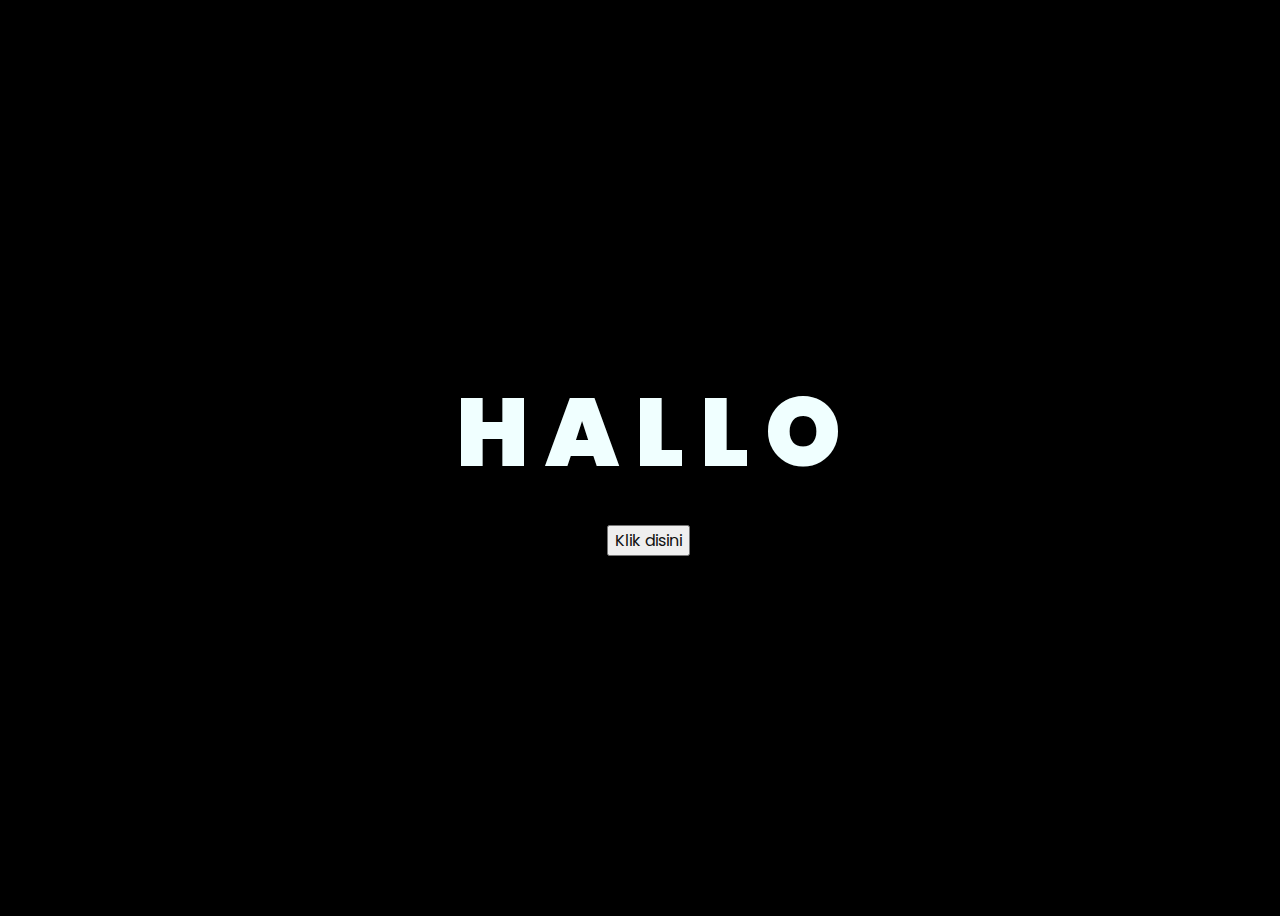
<file: index.html>
<!DOCTYPE html>
<html lang="en">
<head>
    <meta charset="UTF-8">
    <meta http-equiv="X-UA-Compatible" content="IE=edge">
    <meta name="viewport" content="width=device-width, initial-scale=1.0">
    <link rel="stylesheet" href="css/style.css">
    <link rel="icon" href="img/flowers.png" type="image/x-icon">
    <title>Flowers</title>
<!-- Tambahkan di dalam <head> index.html -->
<style>
    .greetings span {
        animation: bounce 2s infinite;
    }
    
    @keyframes bounce {
        0%, 20%, 50%, 80%, 100% {transform: translateY(0);}
        40% {transform: translateY(-30px);}
        60% {transform: translateY(-15px);}
    }
</style>


</head>
<body>
    <div class="greetings">
    <!-- silahkan menambah kata sesuai keinginan dengan <span>text...</span -->
        <span>H</span>
        <span>A</span>
        <span>L</span>
        <span>L</span>
        <span>O</span>
    </div>
    <div class="description">
        <span>Aku ada hadiah spesial buat kamu!!</span>
    </div>
    <div class="button">
        <button>
            <a href="flower.html">Klik disini</a>
        </button>
        
    </div>
<!-- Tambahkan sebelum </body> di index.html -->
<script>
    // Animasi ketik untuk deskripsi
    document.addEventListener('DOMContentLoaded', function() {
        const text = "Aku ada hadiah spesial buat kamu!!";
        const element = document.querySelector('.description span');
        let i = 0;
        
        element.innerHTML = "";
        
        function type() {
            if (i < text.length) {
                element.innerHTML += text.charAt(i);
                i++;
                setTimeout(type, 50);
            }
        }
        
        setTimeout(type, 1000); // Delay 1 detik
    });
</script>

</body>
</html>
</file>
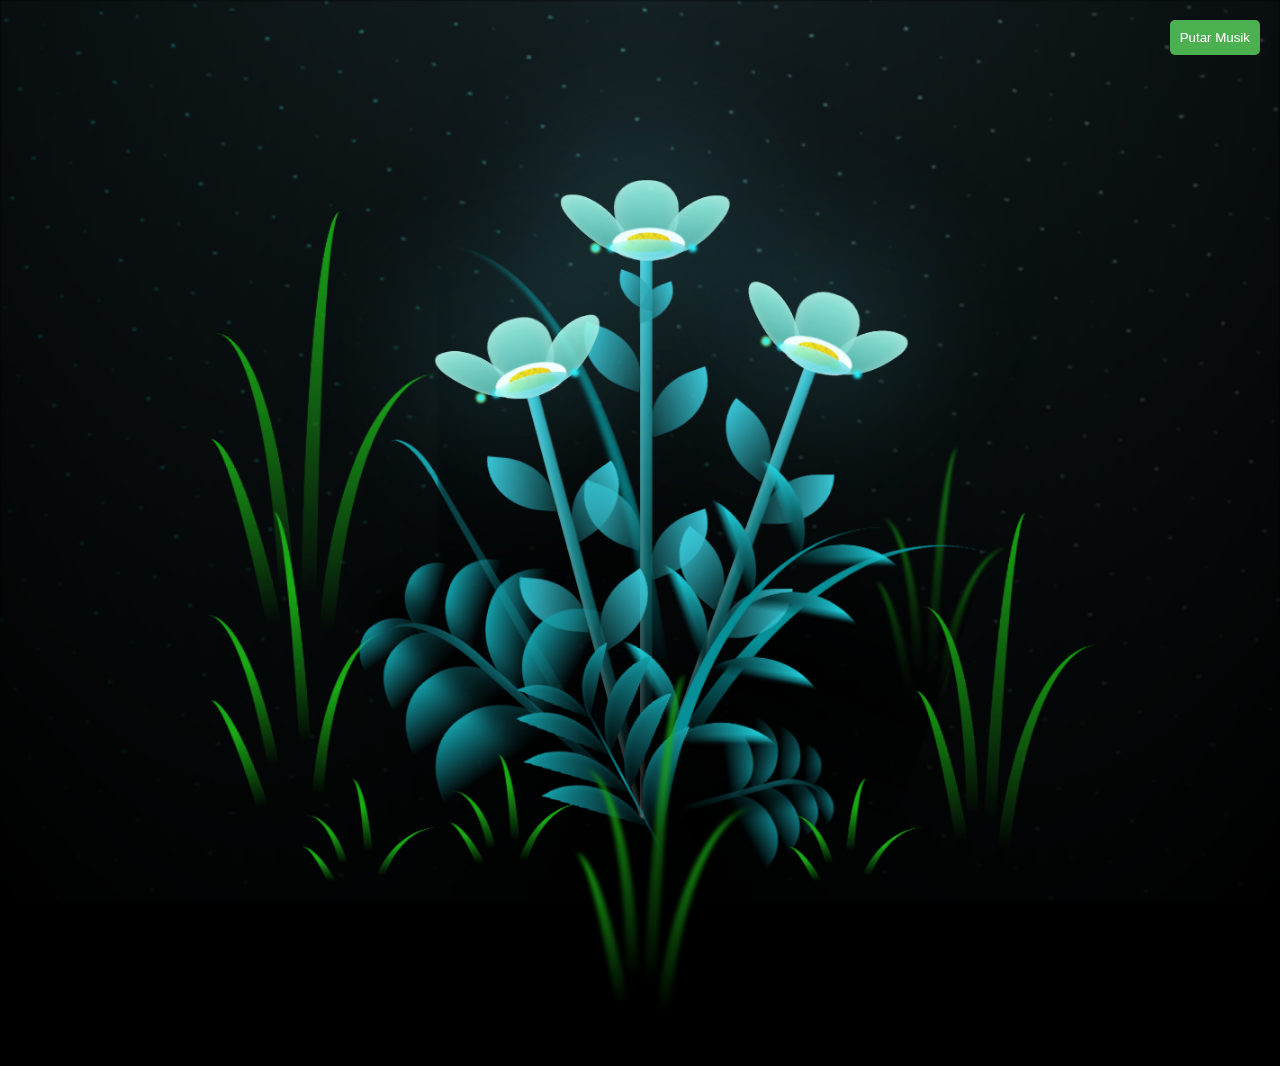
<file: flower.html>
<!DOCTYPE html>
<html lang="en">
<head>
    <meta charset="UTF-8">
    <meta http-equiv="X-UA-Compatible" content="IE=edge">
    <meta name="viewport" content="width=device-width, initial-scale=1.0">
    <link rel="stylesheet" href="css/main.css">
    <link rel="icon" href="img/flowers.png" type="image/x-icon">
    <title>flowers</title>
<!-- Tambahkan di dalam <head> flower.html -->

<!-- Tambahkan sebelum </body> (setelah elemen flowers) -->
<div class="typing-container">
    <div class="typing-text" id="typed-text"></div>
    <div class="typing-cursor"></div>
</div>

</head>
<!-- Tambahkan kode audio ini sebelum </body> -->
<audio id="background-music" loop>
    <source src="asek.mp3" type="audio/mpeg">
    <source src="audio/music.ogg" type="audio/ogg">
    Browser Anda tidak mendukung elemen audio.
</audio>

<body class="container">
  <!-- Pembuat code: https://codepen.io/mdusmanansari/pen/BamepLe -->
    <div class="night"></div>
    <div class="flowers">
      <div class="flower flower--1">
        <div class="flower__leafs flower__leafs--1">
          <div class="flower__leaf flower__leaf--1"></div>
          <div class="flower__leaf flower__leaf--2"></div>
          <div class="flower__leaf flower__leaf--3"></div>
          <div class="flower__leaf flower__leaf--4"></div>
          <div class="flower__white-circle"></div>
  
          <div class="flower__light flower__light--1"></div>
          <div class="flower__light flower__light--2"></div>
          <div class="flower__light flower__light--3"></div>
          <div class="flower__light flower__light--4"></div>
          <div class="flower__light flower__light--5"></div>
          <div class="flower__light flower__light--6"></div>
          <div class="flower__light flower__light--7"></div>
          <div class="flower__light flower__light--8"></div>
  
        </div>
        <div class="flower__line">
          <div class="flower__line__leaf flower__line__leaf--1"></div>
          <div class="flower__line__leaf flower__line__leaf--2"></div>
          <div class="flower__line__leaf flower__line__leaf--3"></div>
          <div class="flower__line__leaf flower__line__leaf--4"></div>
          <div class="flower__line__leaf flower__line__leaf--5"></div>
          <div class="flower__line__leaf flower__line__leaf--6"></div>
        </div>
      </div>
  
      <div class="flower flower--2">
        <div class="flower__leafs flower__leafs--2">
          <div class="flower__leaf flower__leaf--1"></div>
          <div class="flower__leaf flower__leaf--2"></div>
          <div class="flower__leaf flower__leaf--3"></div>
          <div class="flower__leaf flower__leaf--4"></div>
          <div class="flower__white-circle"></div>
  
          <div class="flower__light flower__light--1"></div>
          <div class="flower__light flower__light--2"></div>
          <div class="flower__light flower__light--3"></div>
          <div class="flower__light flower__light--4"></div>
          <div class="flower__light flower__light--5"></div>
          <div class="flower__light flower__light--6"></div>
          <div class="flower__light flower__light--7"></div>
          <div class="flower__light flower__light--8"></div>
  
        </div>
        <div class="flower__line">
          <div class="flower__line__leaf flower__line__leaf--1"></div>
          <div class="flower__line__leaf flower__line__leaf--2"></div>
          <div class="flower__line__leaf flower__line__leaf--3"></div>
          <div class="flower__line__leaf flower__line__leaf--4"></div>
        </div>
      </div>
  
      <div class="flower flower--3">
        <div class="flower__leafs flower__leafs--3">
          <div class="flower__leaf flower__leaf--1"></div>
          <div class="flower__leaf flower__leaf--2"></div>
          <div class="flower__leaf flower__leaf--3"></div>
          <div class="flower__leaf flower__leaf--4"></div>
          <div class="flower__white-circle"></div>
  
          <div class="flower__light flower__light--1"></div>
          <div class="flower__light flower__light--2"></div>
          <div class="flower__light flower__light--3"></div>
          <div class="flower__light flower__light--4"></div>
          <div class="flower__light flower__light--5"></div>
          <div class="flower__light flower__light--6"></div>
          <div class="flower__light flower__light--7"></div>
          <div class="flower__light flower__light--8"></div>
  
        </div>
        <div class="flower__line">
          <div class="flower__line__leaf flower__line__leaf--1"></div>
          <div class="flower__line__leaf flower__line__leaf--2"></div>
          <div class="flower__line__leaf flower__line__leaf--3"></div>
          <div class="flower__line__leaf flower__line__leaf--4"></div>
        </div>
      </div>
  
      <div class="grow-ans" style="--d:1.2s">
        <div class="flower__g-long">
          <div class="flower__g-long__top"></div>
          <div class="flower__g-long__bottom"></div>
        </div>
      </div>
  
      <div class="growing-grass">
        <div class="flower__grass flower__grass--1">
          <div class="flower__grass--top"></div>
          <div class="flower__grass--bottom"></div>
          <div class="flower__grass__leaf flower__grass__leaf--1"></div>
          <div class="flower__grass__leaf flower__grass__leaf--2"></div>
          <div class="flower__grass__leaf flower__grass__leaf--3"></div>
          <div class="flower__grass__leaf flower__grass__leaf--4"></div>
          <div class="flower__grass__leaf flower__grass__leaf--5"></div>
          <div class="flower__grass__leaf flower__grass__leaf--6"></div>
          <div class="flower__grass__leaf flower__grass__leaf--7"></div>
          <div class="flower__grass__leaf flower__grass__leaf--8"></div>
          <div class="flower__grass__overlay"></div>
        </div>
      </div>
  
      <div class="growing-grass">
        <div class="flower__grass flower__grass--2">
          <div class="flower__grass--top"></div>
          <div class="flower__grass--bottom"></div>
          <div class="flower__grass__leaf flower__grass__leaf--1"></div>
          <div class="flower__grass__leaf flower__grass__leaf--2"></div>
          <div class="flower__grass__leaf flower__grass__leaf--3"></div>
          <div class="flower__grass__leaf flower__grass__leaf--4"></div>
          <div class="flower__grass__leaf flower__grass__leaf--5"></div>
          <div class="flower__grass__leaf flower__grass__leaf--6"></div>
          <div class="flower__grass__leaf flower__grass__leaf--7"></div>
          <div class="flower__grass__leaf flower__grass__leaf--8"></div>
          <div class="flower__grass__overlay"></div>
        </div>
      </div>
  
      <div class="grow-ans" style="--d:2.4s">
        <div class="flower__g-right flower__g-right--1">
          <div class="leaf"></div>
        </div>
      </div>
  
      <div class="grow-ans" style="--d:2.8s">
        <div class="flower__g-right flower__g-right--2">
          <div class="leaf"></div>
        </div>
      </div>
  
      <div class="grow-ans" style="--d:2.8s">
        <div class="flower__g-front">
          <div class="flower__g-front__leaf-wrapper flower__g-front__leaf-wrapper--1">
            <div class="flower__g-front__leaf"></div>
          </div>
          <div class="flower__g-front__leaf-wrapper flower__g-front__leaf-wrapper--2">
            <div class="flower__g-front__leaf"></div>
          </div>
          <div class="flower__g-front__leaf-wrapper flower__g-front__leaf-wrapper--3">
            <div class="flower__g-front__leaf"></div>
          </div>
          <div class="flower__g-front__leaf-wrapper flower__g-front__leaf-wrapper--4">
            <div class="flower__g-front__leaf"></div>
          </div>
          <div class="flower__g-front__leaf-wrapper flower__g-front__leaf-wrapper--5">
            <div class="flower__g-front__leaf"></div>
          </div>
          <div class="flower__g-front__leaf-wrapper flower__g-front__leaf-wrapper--6">
            <div class="flower__g-front__leaf"></div>
          </div>
          <div class="flower__g-front__leaf-wrapper flower__g-front__leaf-wrapper--7">
            <div class="flower__g-front__leaf"></div>
          </div>
          <div class="flower__g-front__leaf-wrapper flower__g-front__leaf-wrapper--8">
            <div class="flower__g-front__leaf"></div>
          </div>
          <div class="flower__g-front__line"></div>
        </div>
      </div>
  
      <div class="grow-ans" style="--d:3.2s">
        <div class="flower__g-fr">
          <div class="leaf"></div>
          <div class="flower__g-fr__leaf flower__g-fr__leaf--1"></div>
          <div class="flower__g-fr__leaf flower__g-fr__leaf--2"></div>
          <div class="flower__g-fr__leaf flower__g-fr__leaf--3"></div>
          <div class="flower__g-fr__leaf flower__g-fr__leaf--4"></div>
          <div class="flower__g-fr__leaf flower__g-fr__leaf--5"></div>
          <div class="flower__g-fr__leaf flower__g-fr__leaf--6"></div>
          <div class="flower__g-fr__leaf flower__g-fr__leaf--7"></div>
          <div class="flower__g-fr__leaf flower__g-fr__leaf--8"></div>
        </div>
      </div>
  
      <div class="long-g long-g--0">
        <div class="grow-ans" style="--d:3s">
          <div class="leaf leaf--0"></div>
        </div>
        <div class="grow-ans" style="--d:2.2s">
          <div class="leaf leaf--1"></div>
        </div>
        <div class="grow-ans" style="--d:3.4s">
          <div class="leaf leaf--2"></div>
        </div>
        <div class="grow-ans" style="--d:3.6s">
          <div class="leaf leaf--3"></div>
        </div>
      </div>
  
      <div class="long-g long-g--1">
        <div class="grow-ans" style="--d:3.6s">
          <div class="leaf leaf--0"></div>
        </div>
        <div class="grow-ans" style="--d:3.8s">
          <div class="leaf leaf--1"></div>
        </div>
        <div class="grow-ans" style="--d:4s">
          <div class="leaf leaf--2"></div>
        </div>
        <div class="grow-ans" style="--d:4.2s">
          <div class="leaf leaf--3"></div>
        </div>
      </div>
  
      <div class="long-g long-g--2">
        <div class="grow-ans" style="--d:4s">
          <div class="leaf leaf--0"></div>
        </div>
        <div class="grow-ans" style="--d:4.2s">
          <div class="leaf leaf--1"></div>
        </div>
        <div class="grow-ans" style="--d:4.4s">
          <div class="leaf leaf--2"></div>
        </div>
        <div class="grow-ans" style="--d:4.6s">
          <div class="leaf leaf--3"></div>
        </div>
      </div>
  
      <div class="long-g long-g--3">
        <div class="grow-ans" style="--d:4s">
          <div class="leaf leaf--0"></div>
        </div>
        <div class="grow-ans" style="--d:4.2s">
          <div class="leaf leaf--1"></div>
        </div>
        <div class="grow-ans" style="--d:3s">
          <div class="leaf leaf--2"></div>
        </div>
        <div class="grow-ans" style="--d:3.6s">
          <div class="leaf leaf--3"></div>
        </div>
      </div>
  
      <div class="long-g long-g--4">
        <div class="grow-ans" style="--d:4s">
          <div class="leaf leaf--0"></div>
        </div>
        <div class="grow-ans" style="--d:4.2s">
          <div class="leaf leaf--1"></div>
        </div>
        <div class="grow-ans" style="--d:3s">
          <div class="leaf leaf--2"></div>
        </div>
        <div class="grow-ans" style="--d:3.6s">
          <div class="leaf leaf--3"></div>
        </div>
      </div>
  
      <div class="long-g long-g--5">
        <div class="grow-ans" style="--d:4s">
          <div class="leaf leaf--0"></div>
        </div>
        <div class="grow-ans" style="--d:4.2s">
          <div class="leaf leaf--1"></div>
        </div>
        <div class="grow-ans" style="--d:3s">
          <div class="leaf leaf--2"></div>
        </div>
        <div class="grow-ans" style="--d:3.6s">
          <div class="leaf leaf--3"></div>
        </div>
      </div>
  
      <div class="long-g long-g--6">
        <div class="grow-ans" style="--d:4.2s">
          <div class="leaf leaf--0"></div>
        </div>
        <div class="grow-ans" style="--d:4.4s">
          <div class="leaf leaf--1"></div>
        </div>
        <div class="grow-ans" style="--d:4.6s">
          <div class="leaf leaf--2"></div>
        </div>
        <div class="grow-ans" style="--d:4.8s">
          <div class="leaf leaf--3"></div>
        </div>
      </div>
  
      <div class="long-g long-g--7">
        <div class="grow-ans" style="--d:3s">
          <div class="leaf leaf--0"></div>
        </div>
        <div class="grow-ans" style="--d:3.2s">
          <div class="leaf leaf--1"></div>
        </div>
        <div class="grow-ans" style="--d:3.5s">
          <div class="leaf leaf--2"></div>
        </div>
        <div class="grow-ans" style="--d:3.6s">
          <div class="leaf leaf--3"></div>
        </div>
      </div>
    </div>
    <script src="main.js"></script>
  </body>
</html>
</file>
<file: css/style.css>
@import url('https://fonts.googleapis.com/css2?family=Poppins:ital,wght@0,500;1,900&display=swap');
*{
    font-family: 'Poppins',cursive;
}
body{
    color: azure;
    width: 100%;
    height: 100vh;
    display: flex;
    flex-direction: column;
    align-items: center;
    justify-content: center;
    background-color: black;
}
.greetings{
    font-size: 6rem;
    font-weight: 900;
}
.greetings > span{
    animation: glow 2.5s ease-in-out infinite;
}
@keyframes glow{
    0%, 100%{
        color: #fff;
        text-shadow: 0 0 12px #39c6d6, 0 0 50px #39c6d6, 0 0 100px #39c6d6;
    }
    10%, 90%{
        color: #111;
        text-shadow: none;
    }
}
.greetings > span:nth-child(2){
    animation-delay: .2s ;
}
.greetings > span:nth-child(3){
    animation-delay: .4s ;
}
.greetings > span:nth-child(4){
    animation-delay: .6s;
}
.greetings > span:nth-child(5){
    animation-delay: .8s;
}

.description{
    font-size: 1.5rem;
    margin-bottom: 20px;
}

.button a{
    text-decoration: none;
    font-size: 1rem;
    color: #111;
}

@media screen and (max-width:574px){
    .greetings{
        display: block;
        font-size: 3rem;
        font-weight: 500;
        text-align: center;
    }
    .description{
        font-size: 1rem;
    }
    
    .button a{
        font-size: .5rem;
    }
}

    .typing-container {
        position: fixed;
        top: 20px;
        left: 50%;
        transform: translateX(-50%);
        text-align: center;
        z-index: 1000;
        max-width: 80%;
    }
    
    .typing-text {
        display: inline-block;
        font-family: 'Courier New', monospace;
        font-size: 18px;
        color: #fff;
        background: rgba(0, 0, 0, 0.5);
        padding: 10px 20px;
        border-radius: 10px;
        margin-top: 10px;
        border: 2px solid rgba(255, 255, 255, 0.3);
    }
    
    .typing-cursor {
        display: inline-block;
        width: 8px;
        height: 20px;
        background-color: white;
        margin-left: 4px;
        animation: blink 0.7s infinite;
        vertical-align: text-bottom;
    }
    
    @keyframes blink {
        0%, 100% { opacity: 1; }
        50% { opacity: 0; }
    }
</file>
<file: css/main.css>
*,
*::after,
*::before {
  padding: 0;
  margin: 0;
  box-sizing: border-box;
}

:root {
  --dark-color: #000;
}

body {
  display: flex;
  align-items: flex-end;
  justify-content: center;
  min-height: 100vh;
  background-color: var(--dark-color);
  overflow: hidden;
  perspective: 1000px;
}

.night {
  position: fixed;
  left: 50%;
  top: 0;
  transform: translateX(-50%);
  width: 100%;
  height: 100%;
  filter: blur(0.1vmin);
  background-image: radial-gradient(ellipse at top, transparent 0%, var(--dark-color)), radial-gradient(ellipse at bottom, var(--dark-color), rgba(145, 233, 255, 0.2)), repeating-linear-gradient(220deg, rgb(0, 0, 0) 0px, rgb(0, 0, 0) 19px, transparent 19px, transparent 22px), repeating-linear-gradient(189deg, rgb(0, 0, 0) 0px, rgb(0, 0, 0) 19px, transparent 19px, transparent 22px), repeating-linear-gradient(148deg, rgb(0, 0, 0) 0px, rgb(0, 0, 0) 19px, transparent 19px, transparent 22px), linear-gradient(90deg, rgb(0, 255, 250), rgb(240, 240, 240));
}

.flowers {
  position: relative;
  transform: scale(0.9);
}

.flower {
  position: absolute;
  bottom: 10vmin;
  transform-origin: bottom center;
  z-index: 10;
  --fl-speed: 0.8s;
}
.flower--1 {
  -webkit-animation: moving-flower-1 4s linear infinite;
          animation: moving-flower-1 4s linear infinite;
}
.flower--1 .flower__line {
  height: 70vmin;
  -webkit-animation-delay: 0.3s;
          animation-delay: 0.3s;
}
.flower--1 .flower__line__leaf--1 {
  -webkit-animation: blooming-leaf-right var(--fl-speed) 1.6s backwards;
          animation: blooming-leaf-right var(--fl-speed) 1.6s backwards;
}
.flower--1 .flower__line__leaf--2 {
  -webkit-animation: blooming-leaf-right var(--fl-speed) 1.4s backwards;
          animation: blooming-leaf-right var(--fl-speed) 1.4s backwards;
}
.flower--1 .flower__line__leaf--3 {
  -webkit-animation: blooming-leaf-left var(--fl-speed) 1.2s backwards;
          animation: blooming-leaf-left var(--fl-speed) 1.2s backwards;
}
.flower--1 .flower__line__leaf--4 {
  -webkit-animation: blooming-leaf-left var(--fl-speed) 1s backwards;
          animation: blooming-leaf-left var(--fl-speed) 1s backwards;
}
.flower--1 .flower__line__leaf--5 {
  -webkit-animation: blooming-leaf-right var(--fl-speed) 1.8s backwards;
          animation: blooming-leaf-right var(--fl-speed) 1.8s backwards;
}
.flower--1 .flower__line__leaf--6 {
  -webkit-animation: blooming-leaf-left var(--fl-speed) 2s backwards;
          animation: blooming-leaf-left var(--fl-speed) 2s backwards;
}
.flower--2 {
  left: 50%;
  transform: rotate(20deg);
  -webkit-animation: moving-flower-2 4s linear infinite;
          animation: moving-flower-2 4s linear infinite;
}
.flower--2 .flower__line {
  height: 60vmin;
  -webkit-animation-delay: 0.6s;
          animation-delay: 0.6s;
}
.flower--2 .flower__line__leaf--1 {
  -webkit-animation: blooming-leaf-right var(--fl-speed) 1.9s backwards;
          animation: blooming-leaf-right var(--fl-speed) 1.9s backwards;
}
.flower--2 .flower__line__leaf--2 {
  -webkit-animation: blooming-leaf-right var(--fl-speed) 1.7s backwards;
          animation: blooming-leaf-right var(--fl-speed) 1.7s backwards;
}
.flower--2 .flower__line__leaf--3 {
  -webkit-animation: blooming-leaf-left var(--fl-speed) 1.5s backwards;
          animation: blooming-leaf-left var(--fl-speed) 1.5s backwards;
}
.flower--2 .flower__line__leaf--4 {
  -webkit-animation: blooming-leaf-left var(--fl-speed) 1.3s backwards;
          animation: blooming-leaf-left var(--fl-speed) 1.3s backwards;
}
.flower--3 {
  left: 50%;
  transform: rotate(-15deg);
  -webkit-animation: moving-flower-3 4s linear infinite;
          animation: moving-flower-3 4s linear infinite;
}
.flower--3 .flower__line {
  -webkit-animation-delay: 0.9s;
          animation-delay: 0.9s;
}
.flower--3 .flower__line__leaf--1 {
  -webkit-animation: blooming-leaf-right var(--fl-speed) 2.5s backwards;
          animation: blooming-leaf-right var(--fl-speed) 2.5s backwards;
}
.flower--3 .flower__line__leaf--2 {
  -webkit-animation: blooming-leaf-right var(--fl-speed) 2.3s backwards;
          animation: blooming-leaf-right var(--fl-speed) 2.3s backwards;
}
.flower--3 .flower__line__leaf--3 {
  -webkit-animation: blooming-leaf-left var(--fl-speed) 2.1s backwards;
          animation: blooming-leaf-left var(--fl-speed) 2.1s backwards;
}
.flower--3 .flower__line__leaf--4 {
  -webkit-animation: blooming-leaf-left var(--fl-speed) 1.9s backwards;
          animation: blooming-leaf-left var(--fl-speed) 1.9s backwards;
}
.flower__leafs {
  position: relative;
  -webkit-animation: blooming-flower 2s backwards;
          animation: blooming-flower 2s backwards;
}
.flower__leafs--1 {
  -webkit-animation-delay: 1.1s;
          animation-delay: 1.1s;
}
.flower__leafs--2 {
  -webkit-animation-delay: 1.4s;
          animation-delay: 1.4s;
}
.flower__leafs--3 {
  -webkit-animation-delay: 1.7s;
          animation-delay: 1.7s;
}
.flower__leafs::after {
  content: "";
  position: absolute;
  left: 0;
  top: 0;
  transform: translate(-50%, -100%);
  width: 8vmin;
  height: 8vmin;
  background-color: #6bf0ff;
  filter: blur(10vmin);
}
.flower__leaf {
  position: absolute;
  bottom: 0;
  left: 50%;
  width: 8vmin;
  height: 11vmin;
  border-radius: 51% 49% 47% 53%/44% 45% 55% 69%;
  background-color: #a7ffee;
  background-image: linear-gradient(to top, #54b8aa, #a7ffee);
  transform-origin: bottom center;
  opacity: 0.9;
  box-shadow: inset 0 0 2vmin rgba(255, 255, 255, 0.5);
}
.flower__leaf--1 {
  transform: translate(-10%, 1%) rotateY(40deg) rotateX(-50deg);
}
.flower__leaf--2 {
  transform: translate(-50%, -4%) rotateX(40deg);
}
.flower__leaf--3 {
  transform: translate(-90%, 0%) rotateY(45deg) rotateX(50deg);
}
.flower__leaf--4 {
  width: 8vmin;
  height: 8vmin;
  transform-origin: bottom left;
  border-radius: 4vmin 10vmin 4vmin 4vmin;
  transform: translate(0%, 18%) rotateX(70deg) rotate(-43deg);
  background-image: linear-gradient(to top, #39c6d6, #a7ffee);
  z-index: 1;
  opacity: 0.8;
}
.flower__white-circle {
  position: absolute;
  left: -3.5vmin;
  top: -3vmin;
  width: 9vmin;
  height: 4vmin;
  border-radius: 50%;
  background-color: #fff;
}
.flower__white-circle::after {
  content: "";
  position: absolute;
  left: 50%;
  top: 45%;
  transform: translate(-50%, -50%);
  width: 60%;
  height: 60%;
  border-radius: inherit;
  background-image: repeating-linear-gradient(135deg, rgba(0, 0, 0, 0.03) 0px, rgba(0, 0, 0, 0.03) 1px, transparent 1px, transparent 12px), repeating-linear-gradient(45deg, rgba(0, 0, 0, 0.03) 0px, rgba(0, 0, 0, 0.03) 1px, transparent 1px, transparent 12px), repeating-linear-gradient(67.5deg, rgba(0, 0, 0, 0.03) 0px, rgba(0, 0, 0, 0.03) 1px, transparent 1px, transparent 12px), repeating-linear-gradient(135deg, rgba(0, 0, 0, 0.03) 0px, rgba(0, 0, 0, 0.03) 1px, transparent 1px, transparent 12px), repeating-linear-gradient(45deg, rgba(0, 0, 0, 0.03) 0px, rgba(0, 0, 0, 0.03) 1px, transparent 1px, transparent 12px), repeating-linear-gradient(112.5deg, rgba(0, 0, 0, 0.03) 0px, rgba(0, 0, 0, 0.03) 1px, transparent 1px, transparent 12px), repeating-linear-gradient(112.5deg, rgba(0, 0, 0, 0.03) 0px, rgba(0, 0, 0, 0.03) 1px, transparent 1px, transparent 12px), repeating-linear-gradient(45deg, rgba(0, 0, 0, 0.03) 0px, rgba(0, 0, 0, 0.03) 1px, transparent 1px, transparent 12px), repeating-linear-gradient(22.5deg, rgba(0, 0, 0, 0.03) 0px, rgba(0, 0, 0, 0.03) 1px, transparent 1px, transparent 12px), repeating-linear-gradient(45deg, rgba(0, 0, 0, 0.03) 0px, rgba(0, 0, 0, 0.03) 1px, transparent 1px, transparent 12px), repeating-linear-gradient(22.5deg, rgba(0, 0, 0, 0.03) 0px, rgba(0, 0, 0, 0.03) 1px, transparent 1px, transparent 12px), repeating-linear-gradient(135deg, rgba(0, 0, 0, 0.03) 0px, rgba(0, 0, 0, 0.03) 1px, transparent 1px, transparent 12px), repeating-linear-gradient(157.5deg, rgba(0, 0, 0, 0.03) 0px, rgba(0, 0, 0, 0.03) 1px, transparent 1px, transparent 12px), repeating-linear-gradient(67.5deg, rgba(0, 0, 0, 0.03) 0px, rgba(0, 0, 0, 0.03) 1px, transparent 1px, transparent 12px), repeating-linear-gradient(67.5deg, rgba(0, 0, 0, 0.03) 0px, rgba(0, 0, 0, 0.03) 1px, transparent 1px, transparent 12px), linear-gradient(90deg, rgb(255, 235, 18), rgb(255, 206, 0));
}
.flower__line {
  height: 55vmin;
  width: 1.5vmin;
  background-image: linear-gradient(to left, rgba(0, 0, 0, 0.2), transparent, rgba(255, 255, 255, 0.2)), linear-gradient(to top, transparent 10%, #14757a, #39c6d6);
  box-shadow: inset 0 0 2px rgba(0, 0, 0, 0.5);
  -webkit-animation: grow-flower-tree 4s backwards;
          animation: grow-flower-tree 4s backwards;
}
.flower__line__leaf {
  --w: 7vmin;
  --h: calc(var(--w) + 2vmin);
  position: absolute;
  top: 20%;
  left: 90%;
  width: var(--w);
  height: var(--h);
  border-top-right-radius: var(--h);
  border-bottom-left-radius: var(--h);
  background-image: linear-gradient(to top, rgba(20, 117, 122, 0.4), #39c6d6);
}
.flower__line__leaf--1 {
  transform: rotate(70deg) rotateY(30deg);
}
.flower__line__leaf--2 {
  top: 45%;
  transform: rotate(70deg) rotateY(30deg);
}
.flower__line__leaf--3, .flower__line__leaf--4, .flower__line__leaf--6 {
  border-top-right-radius: 0;
  border-bottom-left-radius: 0;
  border-top-left-radius: var(--h);
  border-bottom-right-radius: var(--h);
  left: -460%;
  top: 12%;
  transform: rotate(-70deg) rotateY(30deg);
}
.flower__line__leaf--4 {
  top: 40%;
}
.flower__line__leaf--5 {
  top: 0;
  transform-origin: left;
  transform: rotate(70deg) rotateY(30deg) scale(0.6);
}
.flower__line__leaf--6 {
  top: -2%;
  left: -450%;
  transform-origin: right;
  transform: rotate(-70deg) rotateY(30deg) scale(0.6);
}
.flower__light {
  position: absolute;
  bottom: 0vmin;
  width: 1vmin;
  height: 1vmin;
  background-color: rgb(255, 251, 0);
  border-radius: 50%;
  filter: blur(0.2vmin);
  -webkit-animation: light-ans 4s linear infinite backwards;
          animation: light-ans 4s linear infinite backwards;
}
.flower__light:nth-child(odd) {
  background-color: #23f0ff;
}
.flower__light--1 {
  left: -2vmin;
  -webkit-animation-delay: 1s;
          animation-delay: 1s;
}
.flower__light--2 {
  left: 3vmin;
  -webkit-animation-delay: 0.5s;
          animation-delay: 0.5s;
}
.flower__light--3 {
  left: -6vmin;
  -webkit-animation-delay: 0.3s;
          animation-delay: 0.3s;
}
.flower__light--4 {
  left: 6vmin;
  -webkit-animation-delay: 0.9s;
          animation-delay: 0.9s;
}
.flower__light--5 {
  left: -1vmin;
  -webkit-animation-delay: 1.5s;
          animation-delay: 1.5s;
}
.flower__light--6 {
  left: -4vmin;
  -webkit-animation-delay: 3s;
          animation-delay: 3s;
}
.flower__light--7 {
  left: 3vmin;
  -webkit-animation-delay: 2s;
          animation-delay: 2s;
}
.flower__light--8 {
  left: -6vmin;
  -webkit-animation-delay: 3.5s;
          animation-delay: 3.5s;
}
.flower__grass {
  --c: #159faa;
  --line-w: 1.5vmin;
  position: absolute;
  bottom: 12vmin;
  left: -7vmin;
  display: flex;
  flex-direction: column;
  align-items: flex-end;
  z-index: 20;
  transform-origin: bottom center;
  transform: rotate(-48deg) rotateY(40deg);
}
.flower__grass--1 {
  -webkit-animation: moving-grass 2s linear infinite;
          animation: moving-grass 2s linear infinite;
}
.flower__grass--2 {
  left: 2vmin;
  bottom: 10vmin;
  transform: scale(0.5) rotate(75deg) rotateX(10deg) rotateY(-200deg);
  opacity: 0.8;
  z-index: 0;
  -webkit-animation: moving-grass--2 1.5s linear infinite;
          animation: moving-grass--2 1.5s linear infinite;
}
.flower__grass--top {
  width: 7vmin;
  height: 10vmin;
  border-top-right-radius: 100%;
  border-right: var(--line-w) solid var(--c);
  transform-origin: bottom center;
  transform: rotate(-2deg);
}
.flower__grass--bottom {
  margin-top: -2px;
  width: var(--line-w);
  height: 25vmin;
  background-image: linear-gradient(to top, transparent, var(--c));
}
.flower__grass__leaf {
  --size: 10vmin;
  position: absolute;
  width: calc(var(--size) * 2.1);
  height: var(--size);
  border-top-left-radius: var(--size);
  border-top-right-radius: var(--size);
  background-image: linear-gradient(to top, transparent, transparent 30%, var(--c));
  z-index: 100;
}
.flower__grass__leaf--1 {
  top: -6%;
  left: 30%;
  --size: 6vmin;
  transform: rotate(-20deg);
  -webkit-animation: growing-grass-ans--1 2s 2.6s backwards;
          animation: growing-grass-ans--1 2s 2.6s backwards;
}
@-webkit-keyframes growing-grass-ans--1 {
  0% {
    transform-origin: bottom left;
    transform: rotate(-20deg) scale(0);
  }
}
@keyframes growing-grass-ans--1 {
  0% {
    transform-origin: bottom left;
    transform: rotate(-20deg) scale(0);
  }
}
.flower__grass__leaf--2 {
  top: -5%;
  left: -110%;
  --size: 6vmin;
  transform: rotate(10deg);
  -webkit-animation: growing-grass-ans--2 2s 2.4s linear backwards;
          animation: growing-grass-ans--2 2s 2.4s linear backwards;
}
@-webkit-keyframes growing-grass-ans--2 {
  0% {
    transform-origin: bottom right;
    transform: rotate(10deg) scale(0);
  }
}
@keyframes growing-grass-ans--2 {
  0% {
    transform-origin: bottom right;
    transform: rotate(10deg) scale(0);
  }
}
.flower__grass__leaf--3 {
  top: 5%;
  left: 60%;
  --size: 8vmin;
  transform: rotate(-18deg) rotateX(-20deg);
  -webkit-animation: growing-grass-ans--3 2s 2.2s linear backwards;
          animation: growing-grass-ans--3 2s 2.2s linear backwards;
}
@-webkit-keyframes growing-grass-ans--3 {
  0% {
    transform-origin: bottom left;
    transform: rotate(-18deg) rotateX(-20deg) scale(0);
  }
}
@keyframes growing-grass-ans--3 {
  0% {
    transform-origin: bottom left;
    transform: rotate(-18deg) rotateX(-20deg) scale(0);
  }
}
.flower__grass__leaf--4 {
  top: 6%;
  left: -135%;
  --size: 8vmin;
  transform: rotate(2deg);
  -webkit-animation: growing-grass-ans--4 2s 2s linear backwards;
          animation: growing-grass-ans--4 2s 2s linear backwards;
}
@-webkit-keyframes growing-grass-ans--4 {
  0% {
    transform-origin: bottom right;
    transform: rotate(2deg) scale(0);
  }
}
@keyframes growing-grass-ans--4 {
  0% {
    transform-origin: bottom right;
    transform: rotate(2deg) scale(0);
  }
}
.flower__grass__leaf--5 {
  top: 20%;
  left: 60%;
  --size: 10vmin;
  transform: rotate(-24deg) rotateX(-20deg);
  -webkit-animation: growing-grass-ans--5 2s 1.8s linear backwards;
          animation: growing-grass-ans--5 2s 1.8s linear backwards;
}
@-webkit-keyframes growing-grass-ans--5 {
  0% {
    transform-origin: bottom left;
    transform: rotate(-24deg) rotateX(-20deg) scale(0);
  }
}
@keyframes growing-grass-ans--5 {
  0% {
    transform-origin: bottom left;
    transform: rotate(-24deg) rotateX(-20deg) scale(0);
  }
}
.flower__grass__leaf--6 {
  top: 22%;
  left: -180%;
  --size: 10vmin;
  transform: rotate(10deg);
  -webkit-animation: growing-grass-ans--6 2s 1.6s linear backwards;
          animation: growing-grass-ans--6 2s 1.6s linear backwards;
}
@-webkit-keyframes growing-grass-ans--6 {
  0% {
    transform-origin: bottom right;
    transform: rotate(10deg) scale(0);
  }
}
@keyframes growing-grass-ans--6 {
  0% {
    transform-origin: bottom right;
    transform: rotate(10deg) scale(0);
  }
}
.flower__grass__leaf--7 {
  top: 39%;
  left: 70%;
  --size: 10vmin;
  transform: rotate(-10deg);
  -webkit-animation: growing-grass-ans--7 2s 1.4s linear backwards;
          animation: growing-grass-ans--7 2s 1.4s linear backwards;
}
@-webkit-keyframes growing-grass-ans--7 {
  0% {
    transform-origin: bottom left;
    transform: rotate(-10deg) scale(0);
  }
}
@keyframes growing-grass-ans--7 {
  0% {
    transform-origin: bottom left;
    transform: rotate(-10deg) scale(0);
  }
}
.flower__grass__leaf--8 {
  top: 40%;
  left: -215%;
  --size: 11vmin;
  transform: rotate(10deg);
  -webkit-animation: growing-grass-ans--8 2s 1.2s linear backwards;
          animation: growing-grass-ans--8 2s 1.2s linear backwards;
}
@-webkit-keyframes growing-grass-ans--8 {
  0% {
    transform-origin: bottom right;
    transform: rotate(10deg) scale(0);
  }
}
@keyframes growing-grass-ans--8 {
  0% {
    transform-origin: bottom right;
    transform: rotate(10deg) scale(0);
  }
}
.flower__grass__overlay {
  position: absolute;
  top: -10%;
  right: 0%;
  width: 100%;
  height: 100%;
  background-color: rgba(0, 0, 0, 0.6);
  filter: blur(1.5vmin);
  z-index: 100;
}
.flower__g-long {
  --w: 2vmin;
  --h: 6vmin;
  --c: #159faa;
  position: absolute;
  bottom: 10vmin;
  left: -3vmin;
  transform-origin: bottom center;
  transform: rotate(-30deg) rotateY(-20deg);
  display: flex;
  flex-direction: column;
  align-items: flex-end;
  -webkit-animation: flower-g-long-ans 3s linear infinite;
          animation: flower-g-long-ans 3s linear infinite;
}
@-webkit-keyframes flower-g-long-ans {
  0%, 100% {
    transform: rotate(-30deg) rotateY(-20deg);
  }
  50% {
    transform: rotate(-32deg) rotateY(-20deg);
  }
}
@keyframes flower-g-long-ans {
  0%, 100% {
    transform: rotate(-30deg) rotateY(-20deg);
  }
  50% {
    transform: rotate(-32deg) rotateY(-20deg);
  }
}
.flower__g-long__top {
  top: calc(var(--h) * -1);
  width: calc(var(--w) + 1vmin);
  height: var(--h);
  border-top-right-radius: 100%;
  border-right: 0.7vmin solid var(--c);
  transform: translate(-0.7vmin, 1vmin);
}
.flower__g-long__bottom {
  width: var(--w);
  height: 50vmin;
  transform-origin: bottom center;
  background-image: linear-gradient(to top, transparent 30%, var(--c));
  box-shadow: inset 0 0 2px rgba(0, 0, 0, 0.5);
  -webkit-clip-path: polygon(35% 0, 65% 1%, 100% 100%, 0% 100%);
          clip-path: polygon(35% 0, 65% 1%, 100% 100%, 0% 100%);
}
.flower__g-right {
  position: absolute;
  bottom: 6vmin;
  left: -2vmin;
  transform-origin: bottom left;
  transform: rotate(20deg);
}
.flower__g-right .leaf {
  width: 30vmin;
  height: 50vmin;
  border-top-left-radius: 100%;
  border-left: 2vmin solid #079097;
  background-image: linear-gradient(to bottom, transparent, var(--dark-color) 60%);
  -webkit-mask-image: linear-gradient(to top, transparent 30%, #079097 60%);
}
.flower__g-right--1 {
  -webkit-animation: flower-g-right-ans 2.5s linear infinite;
          animation: flower-g-right-ans 2.5s linear infinite;
}
.flower__g-right--2 {
  left: 5vmin;
  transform: rotateY(-180deg);
  -webkit-animation: flower-g-right-ans--2 3s linear infinite;
          animation: flower-g-right-ans--2 3s linear infinite;
}
.flower__g-right--2 .leaf {
  height: 75vmin;
  filter: blur(0.3vmin);
  opacity: 0.8;
}
@-webkit-keyframes flower-g-right-ans {
  0%, 100% {
    transform: rotate(20deg);
  }
  50% {
    transform: rotate(24deg) rotateX(-20deg);
  }
}
@keyframes flower-g-right-ans {
  0%, 100% {
    transform: rotate(20deg);
  }
  50% {
    transform: rotate(24deg) rotateX(-20deg);
  }
}
@-webkit-keyframes flower-g-right-ans--2 {
  0%, 100% {
    transform: rotateY(-180deg) rotate(0deg) rotateX(-20deg);
  }
  50% {
    transform: rotateY(-180deg) rotate(6deg) rotateX(-20deg);
  }
}
@keyframes flower-g-right-ans--2 {
  0%, 100% {
    transform: rotateY(-180deg) rotate(0deg) rotateX(-20deg);
  }
  50% {
    transform: rotateY(-180deg) rotate(6deg) rotateX(-20deg);
  }
}
.flower__g-front {
  position: absolute;
  bottom: 6vmin;
  left: 2.5vmin;
  z-index: 100;
  transform-origin: bottom center;
  transform: rotate(-28deg) rotateY(30deg) scale(1.04);
  -webkit-animation: flower__g-front-ans 2s linear infinite;
          animation: flower__g-front-ans 2s linear infinite;
}
@-webkit-keyframes flower__g-front-ans {
  0%, 100% {
    transform: rotate(-28deg) rotateY(30deg) scale(1.04);
  }
  50% {
    transform: rotate(-35deg) rotateY(40deg) scale(1.04);
  }
}
@keyframes flower__g-front-ans {
  0%, 100% {
    transform: rotate(-28deg) rotateY(30deg) scale(1.04);
  }
  50% {
    transform: rotate(-35deg) rotateY(40deg) scale(1.04);
  }
}
.flower__g-front__line {
  width: 0.3vmin;
  height: 20vmin;
  background-image: linear-gradient(to top, transparent, #079097, transparent 100%);
  position: relative;
}
.flower__g-front__leaf-wrapper {
  position: absolute;
  top: 0;
  left: 0;
  transform-origin: bottom left;
  transform: rotate(10deg);
}
.flower__g-front__leaf-wrapper:nth-child(even) {
  left: 0vmin;
  transform: rotateY(-180deg) rotate(5deg);
  -webkit-animation: flower__g-front__leaf-left-ans 1s ease-in backwards;
          animation: flower__g-front__leaf-left-ans 1s ease-in backwards;
}
.flower__g-front__leaf-wrapper:nth-child(odd) {
  -webkit-animation: flower__g-front__leaf-ans 1s ease-in backwards;
          animation: flower__g-front__leaf-ans 1s ease-in backwards;
}
.flower__g-front__leaf-wrapper--1 {
  top: -8vmin;
  transform: scale(0.7);
  -webkit-animation: flower__g-front__leaf-ans 1s 5.5s ease-in backwards !important;
          animation: flower__g-front__leaf-ans 1s 5.5s ease-in backwards !important;
}
.flower__g-front__leaf-wrapper--2 {
  top: -8vmin;
  transform: rotateY(-180deg) scale(0.7) !important;
  -webkit-animation: flower__g-front__leaf-left-ans-2 1s 4.6s ease-in backwards !important;
          animation: flower__g-front__leaf-left-ans-2 1s 4.6s ease-in backwards !important;
}
.flower__g-front__leaf-wrapper--3 {
  top: -3vmin;
  -webkit-animation: flower__g-front__leaf-ans 1s 4.6s ease-in backwards;
          animation: flower__g-front__leaf-ans 1s 4.6s ease-in backwards;
}
.flower__g-front__leaf-wrapper--4 {
  top: -3vmin;
  transform: rotateY(-180deg) scale(0.9) !important;
  -webkit-animation: flower__g-front__leaf-left-ans-2 1s 4.6s ease-in backwards !important;
          animation: flower__g-front__leaf-left-ans-2 1s 4.6s ease-in backwards !important;
}
@-webkit-keyframes flower__g-front__leaf-left-ans-2 {
  0% {
    transform: rotateY(-180deg) scale(0);
  }
}
@keyframes flower__g-front__leaf-left-ans-2 {
  0% {
    transform: rotateY(-180deg) scale(0);
  }
}
.flower__g-front__leaf-wrapper--5, .flower__g-front__leaf-wrapper--6 {
  top: 2vmin;
}
.flower__g-front__leaf-wrapper--7, .flower__g-front__leaf-wrapper--8 {
  top: 6.5vmin;
}
.flower__g-front__leaf-wrapper--2 {
  -webkit-animation-delay: 5.2s !important;
          animation-delay: 5.2s !important;
}
.flower__g-front__leaf-wrapper--3 {
  -webkit-animation-delay: 4.9s !important;
          animation-delay: 4.9s !important;
}
.flower__g-front__leaf-wrapper--5 {
  -webkit-animation-delay: 4.3s !important;
          animation-delay: 4.3s !important;
}
.flower__g-front__leaf-wrapper--6 {
  -webkit-animation-delay: 4.1s !important;
          animation-delay: 4.1s !important;
}
.flower__g-front__leaf-wrapper--7 {
  -webkit-animation-delay: 3.8s !important;
          animation-delay: 3.8s !important;
}
.flower__g-front__leaf-wrapper--8 {
  -webkit-animation-delay: 3.5s !important;
          animation-delay: 3.5s !important;
}
@-webkit-keyframes flower__g-front__leaf-ans {
  0% {
    transform: rotate(10deg) scale(0);
  }
}
@keyframes flower__g-front__leaf-ans {
  0% {
    transform: rotate(10deg) scale(0);
  }
}
@-webkit-keyframes flower__g-front__leaf-left-ans {
  0% {
    transform: rotateY(-180deg) rotate(5deg) scale(0);
  }
}
@keyframes flower__g-front__leaf-left-ans {
  0% {
    transform: rotateY(-180deg) rotate(5deg) scale(0);
  }
}
.flower__g-front__leaf {
  width: 10vmin;
  height: 10vmin;
  border-radius: 100% 0% 0% 100%/100% 100% 0% 0%;
  box-shadow: inset 0 2px 1vmin hsla(184deg, 97%, 58%, 0.2);
  background-image: linear-gradient(to bottom left, transparent, var(--dark-color)), linear-gradient(to bottom right, #159faa 50%, transparent 50%, transparent);
  -webkit-mask-image: linear-gradient(to bottom right, #159faa 50%, transparent 50%, transparent);
  mask-image: linear-gradient(to bottom right, #159faa 50%, transparent 50%, transparent);
}
.flower__g-fr {
  position: absolute;
  bottom: -4vmin;
  left: vmin;
  transform-origin: bottom left;
  z-index: 10;
  -webkit-animation: flower__g-fr-ans 2s linear infinite;
          animation: flower__g-fr-ans 2s linear infinite;
}
@-webkit-keyframes flower__g-fr-ans {
  0%, 100% {
    transform: rotate(2deg);
  }
  50% {
    transform: rotate(4deg);
  }
}
@keyframes flower__g-fr-ans {
  0%, 100% {
    transform: rotate(2deg);
  }
  50% {
    transform: rotate(4deg);
  }
}
.flower__g-fr .leaf {
  width: 30vmin;
  height: 50vmin;
  border-top-left-radius: 100%;
  border-left: 2vmin solid #079097;
  -webkit-mask-image: linear-gradient(to top, transparent 25%, #079097 50%);
  position: relative;
  z-index: 1;
}
.flower__g-fr__leaf {
  position: absolute;
  top: 0;
  left: 0;
  width: 10vmin;
  height: 10vmin;
  border-radius: 100% 0% 0% 100%/100% 100% 0% 0%;
  box-shadow: inset 0 2px 1vmin hsla(184deg, 97%, 58%, 0.2);
  background-image: linear-gradient(to bottom left, transparent, var(--dark-color) 98%), linear-gradient(to bottom right, #23f0ff 45%, transparent 50%, transparent);
  -webkit-mask-image: linear-gradient(135deg, #159faa 40%, transparent 50%, transparent);
}
.flower__g-fr__leaf--1 {
  left: 20vmin;
  transform: rotate(45deg);
  -webkit-animation: flower__g-fr-leaft-ans-1 0.5s 5.2s linear backwards;
          animation: flower__g-fr-leaft-ans-1 0.5s 5.2s linear backwards;
}
@-webkit-keyframes flower__g-fr-leaft-ans-1 {
  0% {
    transform-origin: left;
    transform: rotate(45deg) scale(0);
  }
}
@keyframes flower__g-fr-leaft-ans-1 {
  0% {
    transform-origin: left;
    transform: rotate(45deg) scale(0);
  }
}
.flower__g-fr__leaf--2 {
  left: 12vmin;
  top: -7vmin;
  transform: rotate(25deg) rotateY(-180deg);
  -webkit-animation: flower__g-fr-leaft-ans-6 0.5s 5s linear backwards;
          animation: flower__g-fr-leaft-ans-6 0.5s 5s linear backwards;
}
.flower__g-fr__leaf--3 {
  left: 15vmin;
  top: 6vmin;
  transform: rotate(55deg);
  -webkit-animation: flower__g-fr-leaft-ans-5 0.5s 4.8s linear backwards;
          animation: flower__g-fr-leaft-ans-5 0.5s 4.8s linear backwards;
}
.flower__g-fr__leaf--4 {
  left: 6vmin;
  top: -2vmin;
  transform: rotate(25deg) rotateY(-180deg);
  -webkit-animation: flower__g-fr-leaft-ans-6 0.5s 4.6s linear backwards;
          animation: flower__g-fr-leaft-ans-6 0.5s 4.6s linear backwards;
}
.flower__g-fr__leaf--5 {
  left: 10vmin;
  top: 14vmin;
  transform: rotate(55deg);
  -webkit-animation: flower__g-fr-leaft-ans-5 0.5s 4.4s linear backwards;
          animation: flower__g-fr-leaft-ans-5 0.5s 4.4s linear backwards;
}
@-webkit-keyframes flower__g-fr-leaft-ans-5 {
  0% {
    transform-origin: left;
    transform: rotate(55deg) scale(0);
  }
}
@keyframes flower__g-fr-leaft-ans-5 {
  0% {
    transform-origin: left;
    transform: rotate(55deg) scale(0);
  }
}
.flower__g-fr__leaf--6 {
  left: 0vmin;
  top: 6vmin;
  transform: rotate(25deg) rotateY(-180deg);
  -webkit-animation: flower__g-fr-leaft-ans-6 0.5s 4.2s linear backwards;
          animation: flower__g-fr-leaft-ans-6 0.5s 4.2s linear backwards;
}
@-webkit-keyframes flower__g-fr-leaft-ans-6 {
  0% {
    transform-origin: right;
    transform: rotate(25deg) rotateY(-180deg) scale(0);
  }
}
@keyframes flower__g-fr-leaft-ans-6 {
  0% {
    transform-origin: right;
    transform: rotate(25deg) rotateY(-180deg) scale(0);
  }
}
.flower__g-fr__leaf--7 {
  left: 5vmin;
  top: 22vmin;
  transform: rotate(45deg);
  -webkit-animation: flower__g-fr-leaft-ans-7 0.5s 4s linear backwards;
          animation: flower__g-fr-leaft-ans-7 0.5s 4s linear backwards;
}
@-webkit-keyframes flower__g-fr-leaft-ans-7 {
  0% {
    transform-origin: left;
    transform: rotate(45deg) scale(0);
  }
}
@keyframes flower__g-fr-leaft-ans-7 {
  0% {
    transform-origin: left;
    transform: rotate(45deg) scale(0);
  }
}
.flower__g-fr__leaf--8 {
  left: -4vmin;
  top: 15vmin;
  transform: rotate(15deg) rotateY(-180deg);
  -webkit-animation: flower__g-fr-leaft-ans-8 0.5s 3.8s linear backwards;
          animation: flower__g-fr-leaft-ans-8 0.5s 3.8s linear backwards;
}
@-webkit-keyframes flower__g-fr-leaft-ans-8 {
  0% {
    transform-origin: right;
    transform: rotate(15deg) rotateY(-180deg) scale(0);
  }
}
@keyframes flower__g-fr-leaft-ans-8 {
  0% {
    transform-origin: right;
    transform: rotate(15deg) rotateY(-180deg) scale(0);
  }
}

.long-g {
  position: absolute;
  bottom: 25vmin;
  left: -42vmin;
  transform-origin: bottom left;
}
.long-g--1 {
  bottom: 0vmin;
  transform: scale(0.8) rotate(-5deg);
}
.long-g--1 .leaf {
  -webkit-mask-image: linear-gradient(to top, transparent 40%, #079097 80%) !important;
}
.long-g--1 .leaf--1 {
  --w: 5vmin;
  --h: 60vmin;
  left: -2vmin;
  transform: rotate(3deg) rotateY(-180deg);
}
.long-g--2, .long-g--3 {
  bottom: -3vmin;
  left: -35vmin;
  transform-origin: center;
  transform: scale(0.6) rotateX(60deg);
}
.long-g--2 .leaf, .long-g--3 .leaf {
  -webkit-mask-image: linear-gradient(to top, transparent 50%, #079097 80%) !important;
}
.long-g--2 .leaf--1, .long-g--3 .leaf--1 {
  left: -1vmin;
  transform: rotateY(-180deg);
}
.long-g--3 {
  left: -17vmin;
  bottom: 0vmin;
}
.long-g--3 .leaf {
  -webkit-mask-image: linear-gradient(to top, transparent 40%, #079097 80%) !important;
}
.long-g--4 {
  left: 25vmin;
  bottom: -3vmin;
  transform-origin: center;
  transform: scale(0.6) rotateX(60deg);
}
.long-g--4 .leaf {
  -webkit-mask-image: linear-gradient(to top, transparent 50%, #079097 80%) !important;
}
.long-g--5 {
  left: 42vmin;
  bottom: 0vmin;
  transform: scale(0.8) rotate(2deg);
}
.long-g--6 {
  left: 0vmin;
  bottom: -20vmin;
  z-index: 100;
  filter: blur(0.3vmin);
  transform: scale(0.8) rotate(2deg);
}
.long-g--7 {
  left: 35vmin;
  bottom: 20vmin;
  z-index: -1;
  filter: blur(0.3vmin);
  transform: scale(0.6) rotate(2deg);
  opacity: 0.7;
}
.long-g .leaf {
  --w: 15vmin;
  --h: 40vmin;
  --c: #1aaa15;
  position: absolute;
  bottom: 0;
  width: var(--w);
  height: var(--h);
  border-top-left-radius: 100%;
  border-left: 2vmin solid var(--c);
  -webkit-mask-image: linear-gradient(to top, transparent 20%, var(--dark-color));
  transform-origin: bottom center;
}
.long-g .leaf--0 {
  left: 2vmin;
  -webkit-animation: leaf-ans-1 4s linear infinite;
          animation: leaf-ans-1 4s linear infinite;
}
.long-g .leaf--1 {
  --w: 5vmin;
  --h: 60vmin;
  -webkit-animation: leaf-ans-1 4s linear infinite;
          animation: leaf-ans-1 4s linear infinite;
}
.long-g .leaf--2 {
  --w: 10vmin;
  --h: 40vmin;
  left: -0.5vmin;
  bottom: 5vmin;
  transform-origin: bottom left;
  transform: rotateY(-180deg);
  -webkit-animation: leaf-ans-2 3s linear infinite;
          animation: leaf-ans-2 3s linear infinite;
}
.long-g .leaf--3 {
  --w: 5vmin;
  --h: 30vmin;
  left: -1vmin;
  bottom: 3.2vmin;
  transform-origin: bottom left;
  transform: rotate(-10deg) rotateY(-180deg);
  -webkit-animation: leaf-ans-3 3s linear infinite;
          animation: leaf-ans-3 3s linear infinite;
}

@-webkit-keyframes leaf-ans-1 {
  0%, 100% {
    transform: rotate(-5deg) scale(1);
  }
  50% {
    transform: rotate(5deg) scale(1.1);
  }
}

@keyframes leaf-ans-1 {
  0%, 100% {
    transform: rotate(-5deg) scale(1);
  }
  50% {
    transform: rotate(5deg) scale(1.1);
  }
}
@-webkit-keyframes leaf-ans-2 {
  0%, 100% {
    transform: rotateY(-180deg) rotate(5deg);
  }
  50% {
    transform: rotateY(-180deg) rotate(0deg) scale(1.1);
  }
}
@keyframes leaf-ans-2 {
  0%, 100% {
    transform: rotateY(-180deg) rotate(5deg);
  }
  50% {
    transform: rotateY(-180deg) rotate(0deg) scale(1.1);
  }
}
@-webkit-keyframes leaf-ans-3 {
  0%, 100% {
    transform: rotate(-10deg) rotateY(-180deg);
  }
  50% {
    transform: rotate(-20deg) rotateY(-180deg);
  }
}
@keyframes leaf-ans-3 {
  0%, 100% {
    transform: rotate(-10deg) rotateY(-180deg);
  }
  50% {
    transform: rotate(-20deg) rotateY(-180deg);
  }
}
.grow-ans {
  -webkit-animation: grow-ans 2s var(--d) backwards;
          animation: grow-ans 2s var(--d) backwards;
}

@-webkit-keyframes grow-ans {
  0% {
    transform: scale(0);
    opacity: 0;
  }
}

@keyframes grow-ans {
  0% {
    transform: scale(0);
    opacity: 0;
  }
}
@-webkit-keyframes light-ans {
  0% {
    opacity: 0;
    transform: translateY(0vmin);
  }
  25% {
    opacity: 1;
    transform: translateY(-5vmin) translateX(-2vmin);
  }
  50% {
    opacity: 1;
    transform: translateY(-15vmin) translateX(2vmin);
    filter: blur(0.2vmin);
  }
  75% {
    transform: translateY(-20vmin) translateX(-2vmin);
    filter: blur(0.2vmin);
  }
  100% {
    transform: translateY(-30vmin);
    opacity: 0;
    filter: blur(1vmin);
  }
}
@keyframes light-ans {
  0% {
    opacity: 0;
    transform: translateY(0vmin);
  }
  25% {
    opacity: 1;
    transform: translateY(-5vmin) translateX(-2vmin);
  }
  50% {
    opacity: 1;
    transform: translateY(-15vmin) translateX(2vmin);
    filter: blur(0.2vmin);
  }
  75% {
    transform: translateY(-20vmin) translateX(-2vmin);
    filter: blur(0.2vmin);
  }
  100% {
    transform: translateY(-30vmin);
    opacity: 0;
    filter: blur(1vmin);
  }
}
@-webkit-keyframes moving-flower-1 {
  0%, 100% {
    transform: rotate(2deg);
  }
  50% {
    transform: rotate(-2deg);
  }
}
@keyframes moving-flower-1 {
  0%, 100% {
    transform: rotate(2deg);
  }
  50% {
    transform: rotate(-2deg);
  }
}
@-webkit-keyframes moving-flower-2 {
  0%, 100% {
    transform: rotate(18deg);
  }
  50% {
    transform: rotate(14deg);
  }
}
@keyframes moving-flower-2 {
  0%, 100% {
    transform: rotate(18deg);
  }
  50% {
    transform: rotate(14deg);
  }
}
@-webkit-keyframes moving-flower-3 {
  0%, 100% {
    transform: rotate(-18deg);
  }
  50% {
    transform: rotate(-20deg) rotateY(-10deg);
  }
}
@keyframes moving-flower-3 {
  0%, 100% {
    transform: rotate(-18deg);
  }
  50% {
    transform: rotate(-20deg) rotateY(-10deg);
  }
}
@-webkit-keyframes blooming-leaf-right {
  0% {
    transform-origin: left;
    transform: rotate(70deg) rotateY(30deg) scale(0);
  }
}
@keyframes blooming-leaf-right {
  0% {
    transform-origin: left;
    transform: rotate(70deg) rotateY(30deg) scale(0);
  }
}
@-webkit-keyframes blooming-leaf-left {
  0% {
    transform-origin: right;
    transform: rotate(-70deg) rotateY(30deg) scale(0);
  }
}
@keyframes blooming-leaf-left {
  0% {
    transform-origin: right;
    transform: rotate(-70deg) rotateY(30deg) scale(0);
  }
}
@-webkit-keyframes grow-flower-tree {
  0% {
    height: 0;
    border-radius: 1vmin;
  }
}
@keyframes grow-flower-tree {
  0% {
    height: 0;
    border-radius: 1vmin;
  }
}
@-webkit-keyframes blooming-flower {
  0% {
    transform: scale(0);
  }
}
@keyframes blooming-flower {
  0% {
    transform: scale(0);
  }
}
@-webkit-keyframes moving-grass {
  0%, 100% {
    transform: rotate(-48deg) rotateY(40deg);
  }
  50% {
    transform: rotate(-50deg) rotateY(40deg);
  }
}
@keyframes moving-grass {
  0%, 100% {
    transform: rotate(-48deg) rotateY(40deg);
  }
  50% {
    transform: rotate(-50deg) rotateY(40deg);
  }
}
@-webkit-keyframes moving-grass--2 {
  0%, 100% {
    transform: scale(0.5) rotate(75deg) rotateX(10deg) rotateY(-200deg);
  }
  50% {
    transform: scale(0.5) rotate(79deg) rotateX(10deg) rotateY(-200deg);
  }
}
@keyframes moving-grass--2 {
  0%, 100% {
    transform: scale(0.5) rotate(75deg) rotateX(10deg) rotateY(-200deg);
  }
  50% {
    transform: scale(0.5) rotate(79deg) rotateX(10deg) rotateY(-200deg);
  }
}
.growing-grass {
  -webkit-animation: growing-grass-ans 1s 2s backwards;
          animation: growing-grass-ans 1s 2s backwards;
}

@-webkit-keyframes growing-grass-ans {
  0% {
    transform: scale(0);
  }
}

@keyframes growing-grass-ans {
  0% {
    transform: scale(0);
  }
}
.container * {
  -webkit-animation-play-state: paused !important;
          animation-play-state: paused !important;
}/*# sourceMappingURL=main.css.map */
</file>
